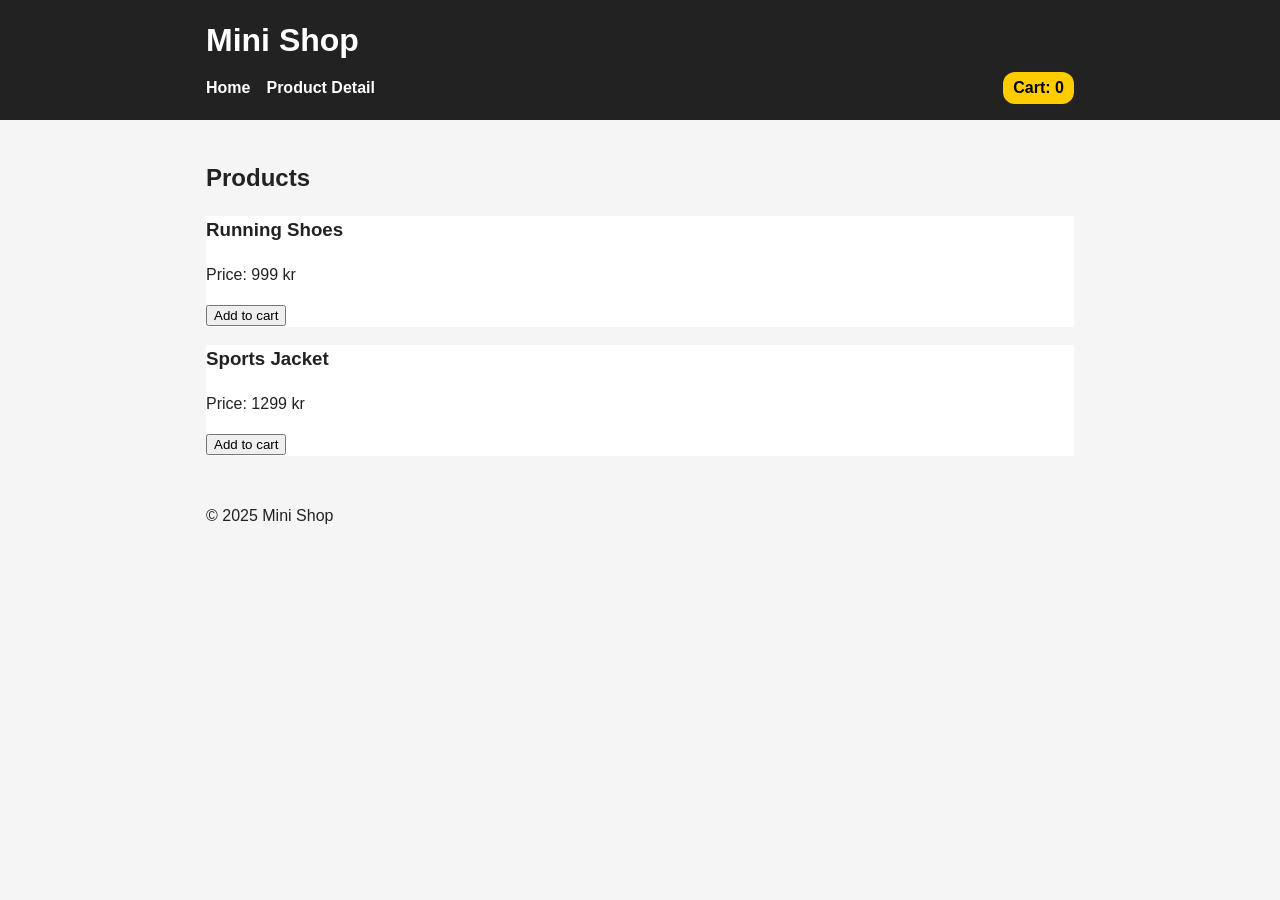
<file: ui/index.html>
<!DOCTYPE html>
<html lang="sv">
<head>
    <meta charset="UTF-8">
    <meta name="viewport" content="width=device-width, initial-scale=1.0">
    <title>Mini Shop</title>
    <link rel="stylesheet" href="style.css">
</head>
<body>

    <header>
        <div class="container">
            <h1>Mini Shop</h1>
            <nav>
                <a href="index.html">Home</a>
                <a href="page2.html">Product Detail</a>
                <span id="cart-count">Cart: 0</span>
            </nav>
        </div>
    </header>

    <main class="container">
        <section>
            <h2>Products</h2>

            <article class="card">
                <h3>Running Shoes</h3>
                <p>Price: 999 kr</p>
                <button class="btn add-btn">Add to cart</button>
            </article>

            <article class="card">
                <h3>Sports Jacket</h3>
                <p>Price: 1299 kr</p>
                <button class="btn add-btn">Add to cart</button>
            </article>

        </section>
    </main>

    <footer>
        <div class="container">
            <p>&copy; 2025 Mini Shop</p>
        </div>
    </footer>

    <script src="script.js"></script>
</body>
</html>
</file>
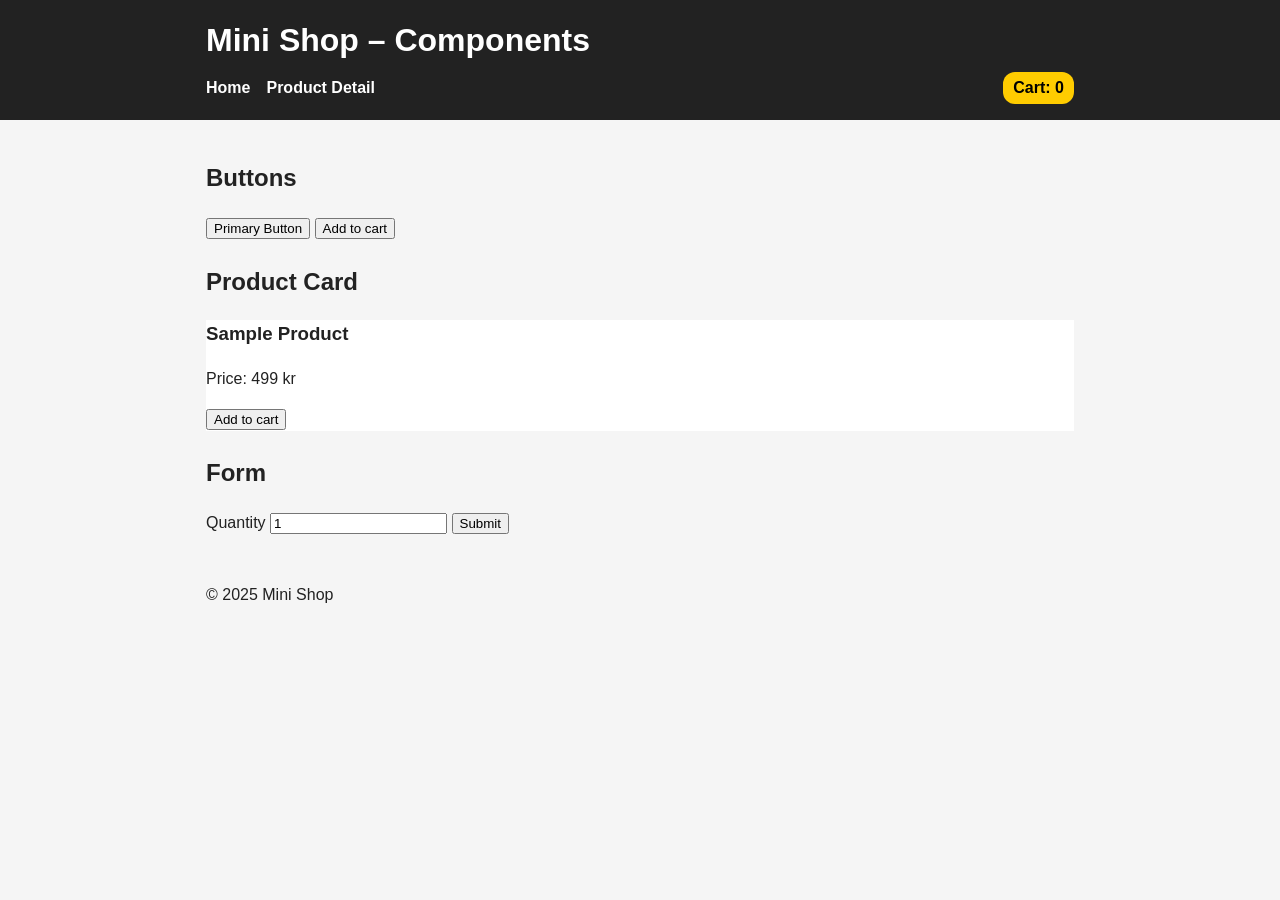
<file: ui/components.html>
<!DOCTYPE html>
<html lang="sv">
<head>
    <meta charset="UTF-8">
    <meta name="viewport" content="width=device-width, initial-scale=1.0">
    <title>Components</title>
    <link rel="stylesheet" href="style.css">
</head>
<body>

    <header>
        <div class="container">
            <h1>Mini Shop – Components</h1>
            <nav>
                <a href="index.html">Home</a>
                <a href="page2.html">Product Detail</a>
                <span id="cart-count">Cart: 0</span>
            </nav>
        </div>
    </header>

    <main class="container">

        <section>
            <h2>Buttons</h2>
            <button class="btn">Primary Button</button>
            <button class="btn add-btn">Add to cart</button>
        </section>

        <section>
            <h2>Product Card</h2>
            <article class="card">
                <h3>Sample Product</h3>
                <p>Price: 499 kr</p>
                <button class="btn add-btn">Add to cart</button>
            </article>
        </section>

        <section>
            <h2>Form</h2>
            <form>
                <label for="quantity">Quantity</label>
                <input type="number" id="quantity" name="quantity" min="1" value="1">
                <button type="submit" class="btn">Submit</button>
            </form>
        </section>

    </main>

    <footer>
        <div class="container">
            <p>&copy; 2025 Mini Shop</p>
        </div>
    </footer>

    <script src="script.js"></script>
</body>
</html>
</file>
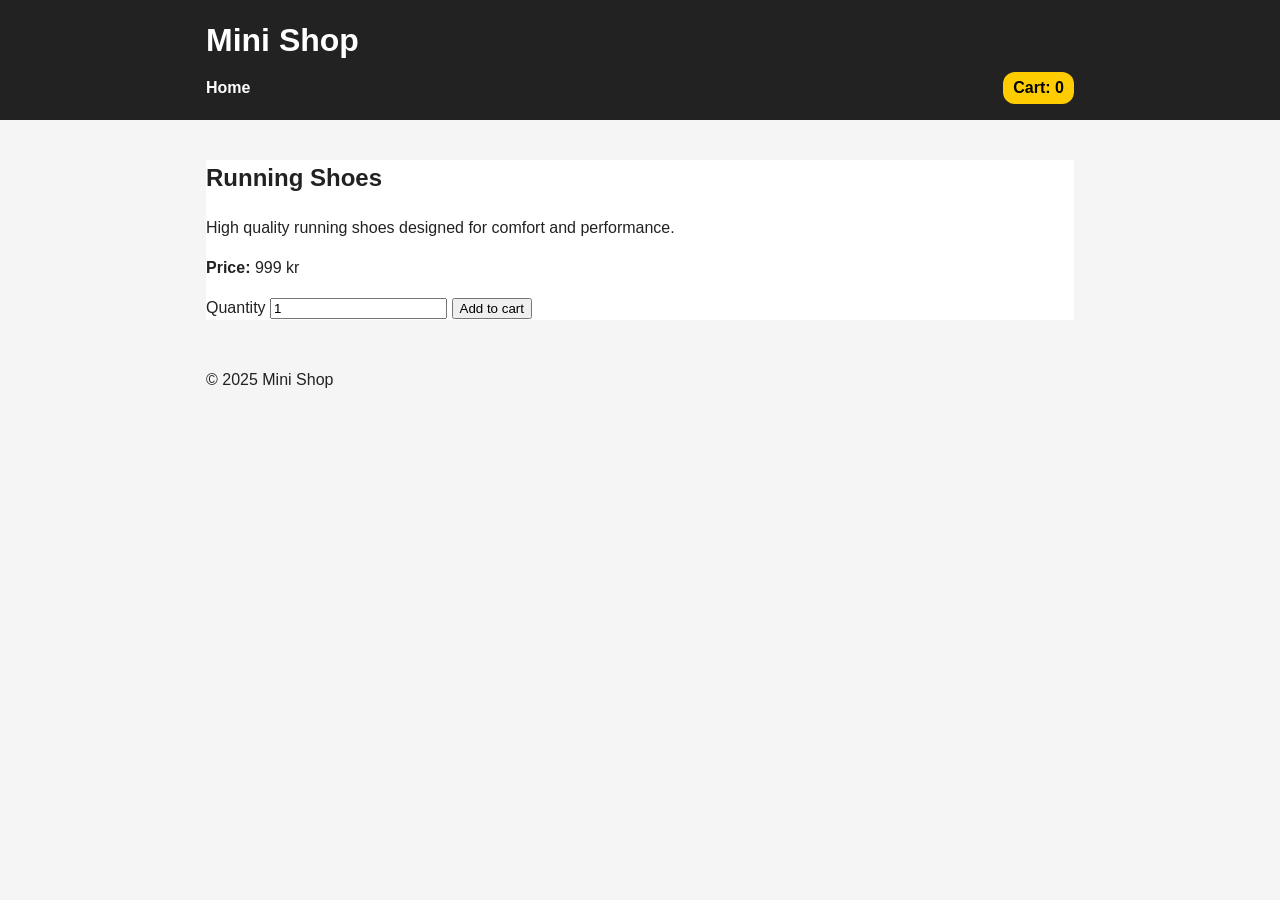
<file: ui/page2.html>
<!DOCTYPE html>
<html lang="sv">
<head>
    <meta charset="UTF-8">
    <meta name="viewport" content="width=device-width, initial-scale=1.0">
    <title>Product Detail</title>
    <link rel="stylesheet" href="style.css">
</head>
<body>

    <header>
        <div class="container">
            <h1>Mini Shop</h1>
            <nav>
                <a href="index.html">Home</a>
                <span id="cart-count">Cart: 0</span>
            </nav>
        </div>
    </header>

    <main class="container">

        <section>
            <article class="card">

                <h2>Running Shoes</h2>

                <p>High quality running shoes designed for comfort and performance.</p>

                <p><strong>Price:</strong> 999 kr</p>

                <form>

                    <label for="quantity">Quantity</label>
                    <input type="number"
                           id="quantity"
                           name="quantity"
                           min="1"
                           value="1">

                    <button type="submit" class="btn add-btn">
                        Add to cart
                    </button>

                </form>

            </article>
        </section>

    </main>

    <footer>
        <div class="container">
            <p>&copy; 2025 Mini Shop</p>
        </div>
    </footer>

    <script src="script.js"></script>

</body>
</html>
</file>
<file: ui/style.css>
/* Reset + base */
* {
    box-sizing: border-box;
}

body {
    margin: 0;
    font-family: Arial, Helvetica, sans-serif;
    line-height: 1.5;
    background: #f5f5f5;
    color: #222;
}

/* Layout */
.container {
    max-width: 900px;
    margin: 0 auto;
    padding: 16px;
}

/* Header & nav */
header {
    background: #222;
    color: #fff;
}

    header h1 {
        margin: 0 0 8px 0;
    }

nav {
    display: flex;
    gap: 16px;
    align-items: center;
}

    nav a {
        color: #fff;
        text-decoration: none;
        font-weight: bold;
    }

#cart-count {
    margin-left: auto;
    background: #ffcc00;
    color: #000;
    padding: 4px 10px;
    border-radius: 12px;
    font-weight: bold;
}

/* Sections */
section {
    margin-top: 24px;
}

/* Product card */
.card {
    background: #fff;
    border: 1p
</file>
